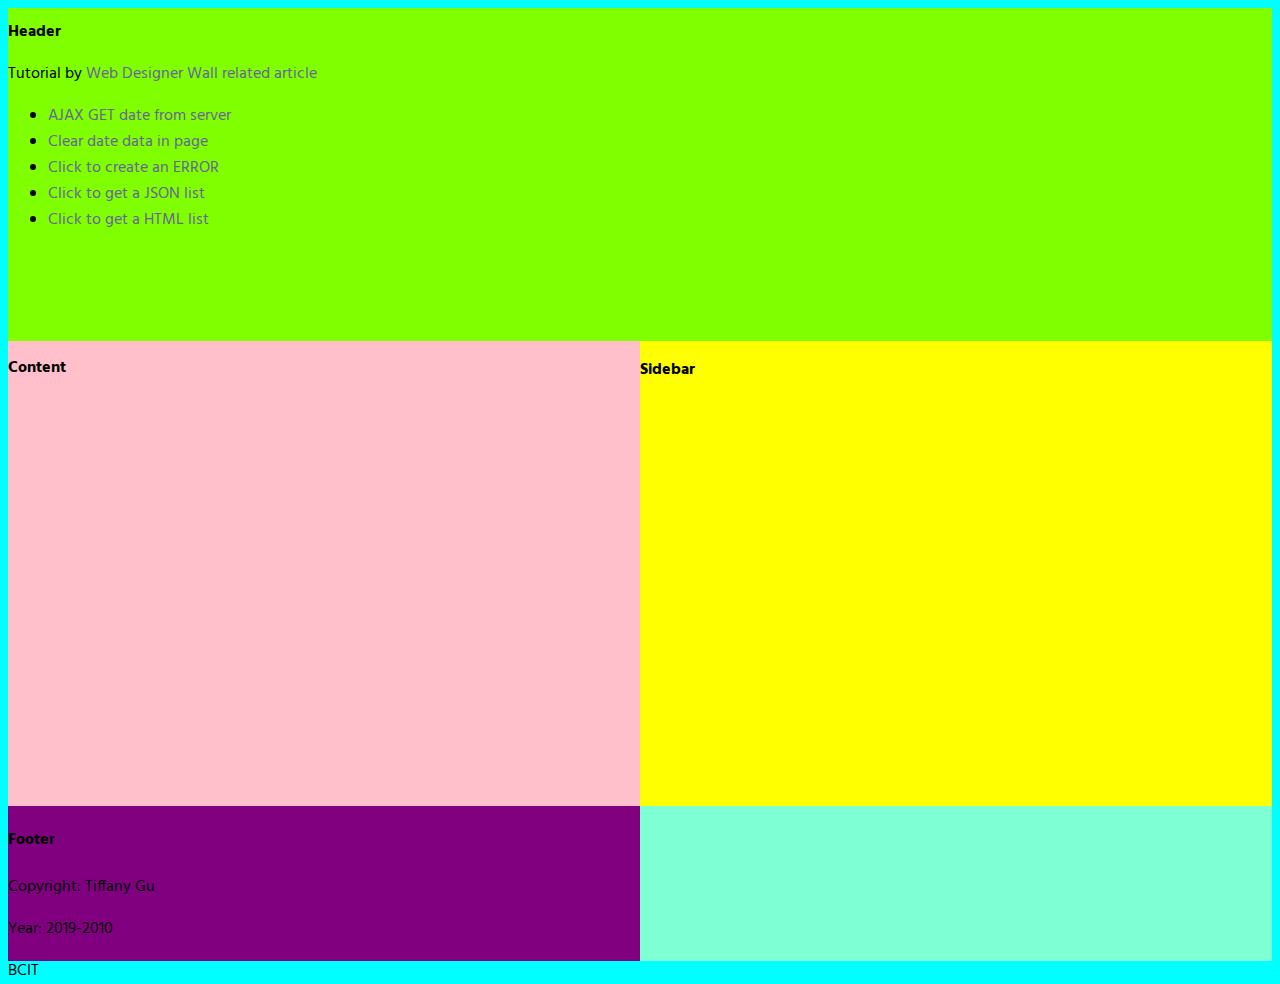
<file: lab7/static/html/mydesign.htm>
<!DOCTYPE html>
<html lang="en">
  <head>
    <title></title>
    <meta charset="utf-8"/>
    <meta name="viewport" content="width=device-width, initial-scale=1.0">
    <style>
      @import url(https://fonts.googleapis.com/css?family=Hind);
      body {
          background-color: aqua;
        font-family: 'Hind', sans-serif;
        font-size: 14pt;
      }
      a {
        color: #669;
        text-decoration: none;
      }
      a:hover {
        text-decoration: underline;
      }


      /************************************************************************************
      MEDIA QUERIES
      *************************************************************************************/
      /* for 980px or less */
      @media screen and (max-width: 1500px) {

        * { font-size: 1.0rem; }

          #pagewrap {
        
               width:100%;
            display: grid;

              grid-template-rows: 35% 65%;
            grid-template-columns: 100%;
        }
          
          #header {
              height: 700px;
              background-color: chartreuse;
             
/*
            background: url("background.jpg");
            background-size: auto;
            background-repeat: no-repeat;
            background-size: 400px 600px;
*/
            width: 100%;
            grid-row: 1 / span 1;
            grid-column: 1 / span 1;
              
              
              
        }
          #body1{
              display: grid;
              grid-template-columns: 50% 50%;
              grid-template-rows: 75% 25%;
              grid-row: 2 / span 1;
              grid-column: 1 / span 1;
              background-color: aquamarine;
          }
        
        #content {

            grid-row: 1 / span 1;
            grid-column: 1 / span 2;
            background-color: pink;
        }
        #sidebar {

            grid-row: 1 / span 1;
            grid-column: 2 / span 1;
            background-color: yellow;
        }
          #footer {
              background-color: purple;
             grid-row: 2 / span 1;
   
          }

      }
      /* for 480px or less */
      @media screen and (max-width: 650px) {

        * { font-size: 0.8rem; }
          #pagewrap {
        height: 800px;
            display: grid;
    
              grid-template-rows: 50% 50%;
        grid-template-columns: 100%;
            
        }
        #header {
          height: 400px;

/*
            background: url("background.jpg");
            background-size: auto;
            background-repeat: no-repeat;
  background-size: 400px 600px;
*/
              width: 100%;
              grid-row: 1 / span 1;
              grid-column: 1 / span 1;
              
              
              
        }
          #body1{
              display: grid;

              grid-template-rows: 33.3% 33.3% 33.3%;
              grid-template-columns: 100%;
              grid-row: 2 / span 1;
          }
        
        #content {
   
background-color: yellow;
            grid-row: 1 / span 1;
            grid-column: 1 / span 1;
        }
        #sidebar {
background-color: pink;
  
            grid-row: 2 / span 1;
            grid-column: 1 / span 1;
        }
          #footer {
              background-color: purple;
             grid-row: 3 / span 1;
              grid-column: 1 / span 1;
   
          }

      }


    </style>
  </head>
  <body>

    <div id="pagewrap">

      <div id="header">
        <h1>Header</h1>
        <p>Tutorial by <a href="http://webdesignerwall.com/">
          Web Designer Wall</a> 
          <a href="http://webdesignerwall.com/tutorials/responsive-design-in-3-steps">related article</a>
            
                  <ul id="mainMenu">
        <li><a id="getDate" href="">AJAX GET date from server</a></li>
        <li><a id="clearDate" href="">Clear date data in page</a></li>
        <li><a id="getBadURL" href="">Click to create an ERROR</a></li>
        <li><a id="getJSONList" href="">Click to get a JSON list</a></li>
        <li><a id="getHTMLList" href="">Click to get a HTML list</a></li>
      </ul>
            
            
            
            
        
      </div>
        <div id="body1">
        
      <div id="content">
        <h2>Content</h2>

      </div>

      <div id="sidebar">
        <h3>Sidebar</h3>
          <p></p>

      </div>

      <div id="footer">
        <h4>Footer</h4>
          <p>Copyright: Tiffany Gu</p>
          <p>Year: 2019-2010</p>
          <p>BCIT</p>
      </div>
</div>
    </div>

  </body>
</html>
</file>
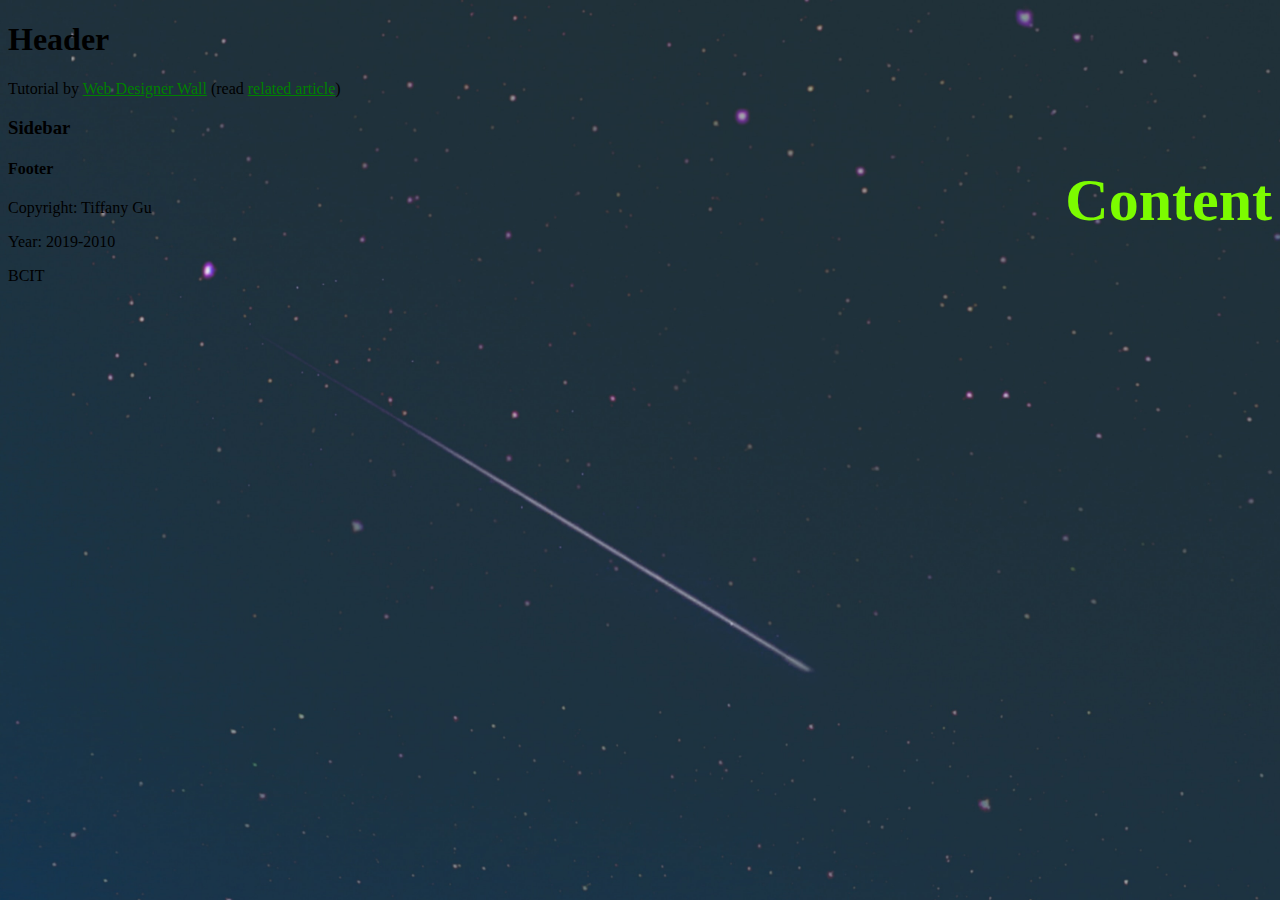
<file: lab7/static/html/textfile.html>
<!DOCTYPE html>
<html lang="en">
  <head>
    <title></title>
    <meta charset="utf-8"/>
      
    <meta name="viewport" content="width=device-width, initial-scale=1.0">
      <link rel="stylesheet" type="text/css" href="../css/tiffany.css"/>
      <meta charset="utf-8"/>
    
  </head>
  <body>

    <div id="pagewrap">

      <div id="header">
        <h1>Header</h1>
        <p>Tutorial by <a href="http://webdesignerwall.com/">
          Web Designer Wall</a> (read
          <a href="http://webdesignerwall.com/tutorials/responsive-design-in-3-steps">related article</a>)
        </p>
      </div>
        <div id="body1">
        
      <div id="content">
        <h2>Content</h2>

      </div>

      <div id="sidebar">
        <h3>Sidebar</h3>
          <p></p>

      </div>

      <div id="footer">
        <h4>Footer</h4>
          <p>Copyright: Tiffany Gu</p>
          <p>Year: 2019-2010</p>
          <p>BCIT</p>
      </div>
</div>
    </div>

  </body>
</html>
</file>
<file: lab7/static/css/tiffany.css>
body {
              background-image: url("../img/background2.jpg");
                  background-repeat: repeat;
              background-size: 100%;
          }
          
          
           /************************************************************************************
      MEDIA QUERIES
      *************************************************************************************/
      /* for 1700px or less */
      @media screen and (max-width: 1700px) {
          #overall{
              height: 1200px;
              display:grid;
              grid-template-rows: 20% 30% 40% 10%;
/*
              background-image: url("../img/background2.jpg");
              background-size: cover;
*/
          }
          
          #foot {
                            grid-row: 4 / span 1;
              color: aliceblue;
              font-size: 30pt;
              text-align: center;
              margin-top: 1700px;
          }
          
          #navigation {
              background-color: lightgoldenrodyellow;
              height: 150px;
/*  position: absolute;*/
/*              clear: both;*/

              width: 100%;
              grid-row: 1 / span 1;
              text-align: center;
              font-size: 20pt;
              opacity: 0.8;
}    
          #left {
/*          position: absolute;*/
/*  background-color: greenyellow;*/
/*  float: left;*/
/*  width: 70%;*/
              display: grid;
/*              height: auto;*/
              grid-row: 2 / span 1;
              grid-template-columns: 50% 50%;
}
          #innerleft {
              grid-column: 1 / span 1;
          }
          #content {
              width: 40%
              text-align: left;
              font-size: 30pt;
              color: lawngreen;
/*  background-color: aquamarine;*/
              float: right;
              position: relative;
              top: 0px;
              right: 0px;
/*  width: 30%;*/
              grid-column: 2 / span 1;
/*              font-size: 20pt;*/
}
          
          #pic {
/*  background-color: red;*/
              height: 2500px;
              position: relative;
              display: grid;
              width: 50%;
              grid-row: 3 / span 1;
/*              grid-template-columns: 50% 50%;*/
              grid-template-rows: 25% 25% 25% 25%;
}          
          
                   #pic1 {
              width: auto;
/*              grid-column: 1 / span 1;*/
              grid-row: 1 / span 1;  
          }
          
          #pic2 {
              width: auto;
/*              grid-column: 2 / span 1;*/
              grid-row: 2 / span 1;
          }
          #pic3 {
              width: auto;
/*              grid-column: 1 / span 1;*/
              grid-row: 3 / span 1;
          }
          #pic4 {
              width: auto;
              
/*              grid-column: 2 / span 1;*/
              grid-row: 4 / span 1;
          }
          img {
              display: block;
  margin-left: auto;
  margin-right: auto;
  width: 90%;
              height: 100%;
          }
          #title {
              font-size: 25pt;
              color:blueviolet;
              font-weight: bold;
          }
          
          #p1 {
              color: yellow;
              font-size: 18pt;
          }
          
                    #mainMenu {
            
                        font-size: 18pt;
          }
          a:link {
  color: green;
}

/* visited link */
a:visited {
  color: yellow;
}

/* mouse over link */
a:hover {
  color: red;
}

/* selected link */
a:active {
  color: pink;
}
          
          
        
          }
          
          
          
          
                     /************************************************************************************
      MEDIA QUERIES
      *************************************************************************************/
      /* for 600px or less */
      @media screen and (max-width: 600px) {
                    #overall{
              height: 1200px;
              display:grid;
              grid-template-rows: 15% 23% 40% 20%;
/*
              background-image: url("../img/background2.jpg");
              background-size: cover;
*/
          }
          #foot {
              grid-row: 4 / span 1;
              color: aliceblue;
              font-size: 15pt;
              margin-top: 300px;
              
          }
          
          #title {
              font-size: 15pt;
              color: red;
          }
          
          #navigation {
              background-color: white;
              height: 100px;
/*  position: absolute;*/
/*              clear: both;*/

              width: 100%;
              grid-row: 1 / span 1;
              text-align: center;
              font-size: 15pt;
              opacity: 0.8;
}    
          #left {
/*          position: absolute;*/
/*  background-color: greenyellow;*/
/*  float: left;*/
  width: 100%;
              display: grid;
              height: auto;
              grid-row: 2 / span 1;
              
              grid-template-rows: 30% 70%;
              
}
          #innerleft {
              grid-row: 1 / span 1;
              width: 100%;
          }
          #content {
              color: azure;
/*  background-color: aquamarine;*/
/*              float: right;*/
/*              position: relative;*/
/*
              top: 0px;
              right: 0px;
*/
/*  width: 30%;*/
              width: 75%;
              height: 80%;
              grid-row: 2 / span 1;
              font-size: 10pt;
}
          
          #pic {
/*  background-color: red;*/
              height: 500px;
              position: relative;

              width: 50%;
              grid-row: 3 / span 1;
              display: grid;
              grid-template-columns: 50% 50%;
              grid-template-rows: 50% 50%;
}    
          #pic1 {
              width: auto;
              grid-column: 1 / span 1;
              grid-row: 1 / span 1;  
          }
          
          #pic2 {
              width: auto;
              grid-column: 2 / span 1;
              grid-row: 1 / span 1;
          }
          #pic3 {
              width: auto;
              grid-column: 1 / span 1;
              grid-row: 2 / span 1;
          }
          #pic4 {
              width: auto;
              
              grid-column: 2 / span 1;
              grid-row: 2 / span 1;
          }
          img {
              display: block;
  margin-left: auto;
  margin-right: auto;
  width: 100%;
              height: 75%;
          }
          table{
              font-size: 12pt;
          }
          #p1 {
              color: aquamarine;
              font-size: 12pt;
          }
          #mainMenu {
              color: aquamarine;
              font-size: 12pt;
          }
          a:link {
  color: red;
}

/* visited link */
a:visited {
  color: aquamarine;
}

/* mouse over link */
a:hover {
  color: hotpink;
}

/* selected link */
a:active {
  color: blue;
}
          }
</file>
